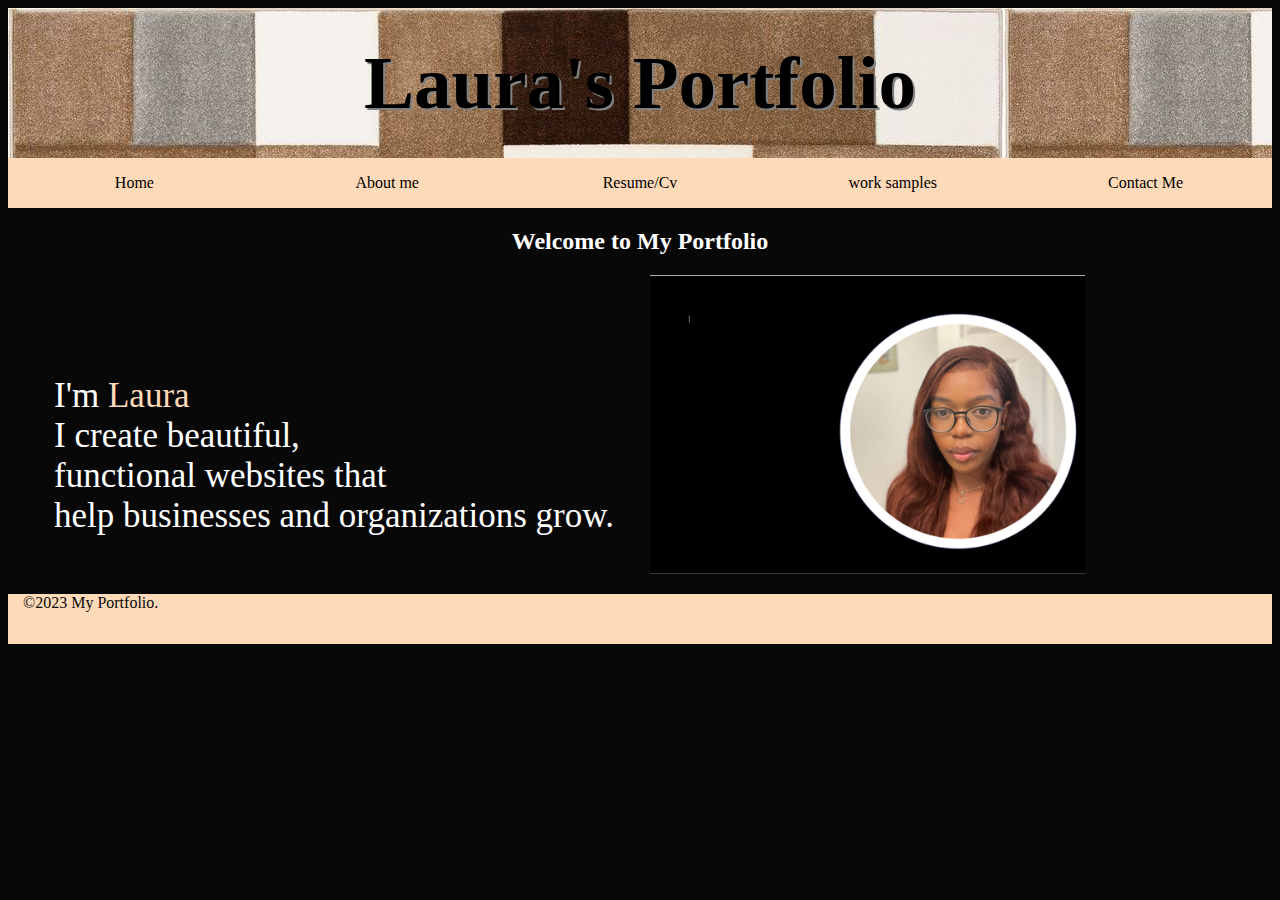
<file: index.html>
<!DOCTYPE html>
<html lang="en">
<head>
    <meta charset="UTF-8">
    <meta http-equiv="X-UA-Compatible" content="IE=edge">
    <meta name="viewport" content="width=device-width, initial-scale=1.0">
    <title>Laura's Portfolio</title>
    <link rel="stylesheet" href="css/index.css">
</head>
<style>
    #container{
        display: grid;
        grid-template-columns: 1fr;
        gap: 1em;
        justify-items: center;
    }

    @media (min-width: 480px){
        #container {
            grid-template-columns: 1fr 1fr;
            gap: 20px;
            width:100%;
            align-items: center;
        }
    }
    img{
        width: 70%;
        height: 35%;
        }
    #text {
        font-size: 35px;
        padding-left: 30px;
        padding-top: 10%;
    }
    span{
        color: peachpuff;

    }
    
</style>
<body>
    <header> 
        <h1 id="banner-text">Laura's Portfolio</h1>
    </header>
    <nav>
        <a href="index.html">Home</a>
        <a href="html/aboutme.html">About me</a>
        <a href="html/resume.html">Resume/Cv</a>
        <a href="html/worksamples.html">work samples</a>
        <a href="html/contactme.html">Contact Me</a>
    </nav>
    <!-- In my home page , I did a small introduction about me and add a picture-->
    <!-- and style in css-->
    <h2 id="Home">Welcome to My Portfolio</h2>

    <div id="container">
        <div class="big">
            <div id="text">
                <p>I'm <span>Laura</span> <br>
                    I create beautiful, <br>functional websites that <br>
                    help businesses and organizations grow.
                </p>
            </div>
        </div>
        <div class="big">
            <div id="image">
                <img src="asset/images/Screenshot 2023-05-17 at 10.23.43 AM copy.png" alt="girl picture">
            </div>
        </div>
    </div>

    <footer>
        <p class="footer">&copy;2023 My Portfolio.</p>
    </footer>
    
</body>
</html>
</file>
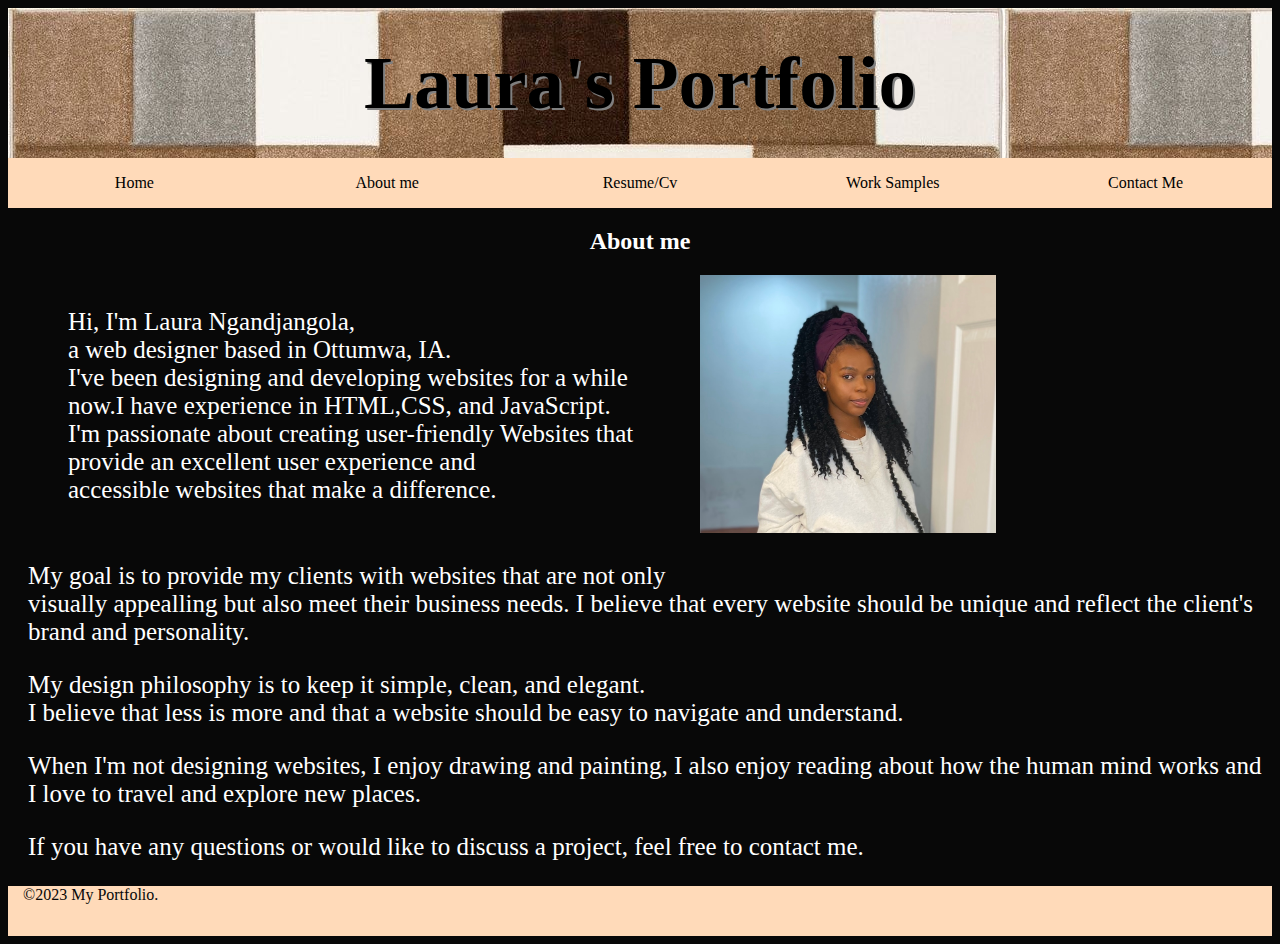
<file: html/aboutme.html>
<!DOCTYPE html>
<html lang="en">
<head>
    <meta charset="UTF-8">
    <meta http-equiv="X-UA-Compatible" content="IE=edge">
    <meta name="viewport" content="width=device-width, initial-scale=1.0">
    <title>Laura's Portfolio</title>
    <link rel="stylesheet" href="../css/index.css">
    <style>
        img{
        margin-right: 25%;
        margin-left: 0%;
        width: 50%;
        height: 55%;
        }
        
        .class{
            display: grid;
            grid-template-rows: 1fr
                                1fr;
        }
        #blog-post{
        display: grid;
        grid-template-columns: 1fr;
        gap: 1em;
        justify-items: center;
        }
        @media (min-width: 480px){
            #blog-post{
                grid-template-columns: 1fr 1fr ;
                gap: 20px;
                width:100%;
                align-items: center;
            }
        }
        div{
            padding-left: 20px;
        }
        #text{
            font-size: 25px;
        }
    </style>
</head>
<body>
    <header> 
        <h1 id="banner-text">Laura's Portfolio</h1>
    </header>
    <nav>
        <a href="../index.html">Home</a>
        <a href="aboutme.html">About me</a>
        <a href="resume.html">Resume/Cv</a>
        <a href="worksamples.html">Work Samples</a>
        <a href="contactme.html">Contact Me</a>
    </nav>
    
    <h2>About me</h2>
    <div class="contient">
        <div id="blog-post">
            <div>
                <p id="text">Hi, I'm Laura Ngandjangola,<br> a web designer based in Ottumwa, IA.<br>
                    I've been designing and developing websites for a while now.I have experience in HTML,CSS, and JavaScript. <br>
                    I'm passionate about creating user-friendly Websites that provide an excellent user experience and <br> 
                    accessible websites that make a difference.
                </p>
            </div>
            <div>
                <img src="../asset/images/IMG_9161.jpg" alt="pic of a girl">
            </div>
        </div>

            <p id="text">My goal is to provide my clients with websites that are not only <br>
                visually appealling but also meet their business needs.
                I believe that every website should be unique and reflect the client's brand and personality.</p>
            <p id="text">My design philosophy is to keep it simple, clean, and elegant.<br>
                I believe that less is more and that a website should be easy to navigate and understand.<br>
                </p>
            <p id="text"> When I'm not  designing websites, I enjoy drawing and painting, 
                I also enjoy reading about how the human mind works and I love to travel
                and explore new places.
            </p>
            <p id="text">If you have any questions or would like to discuss a project, feel free to contact me.</P>
    </div>

    <footer>
        <p class="footer">&copy;2023 My Portfolio.</p>
    </footer>
</body>
</html>
</file>
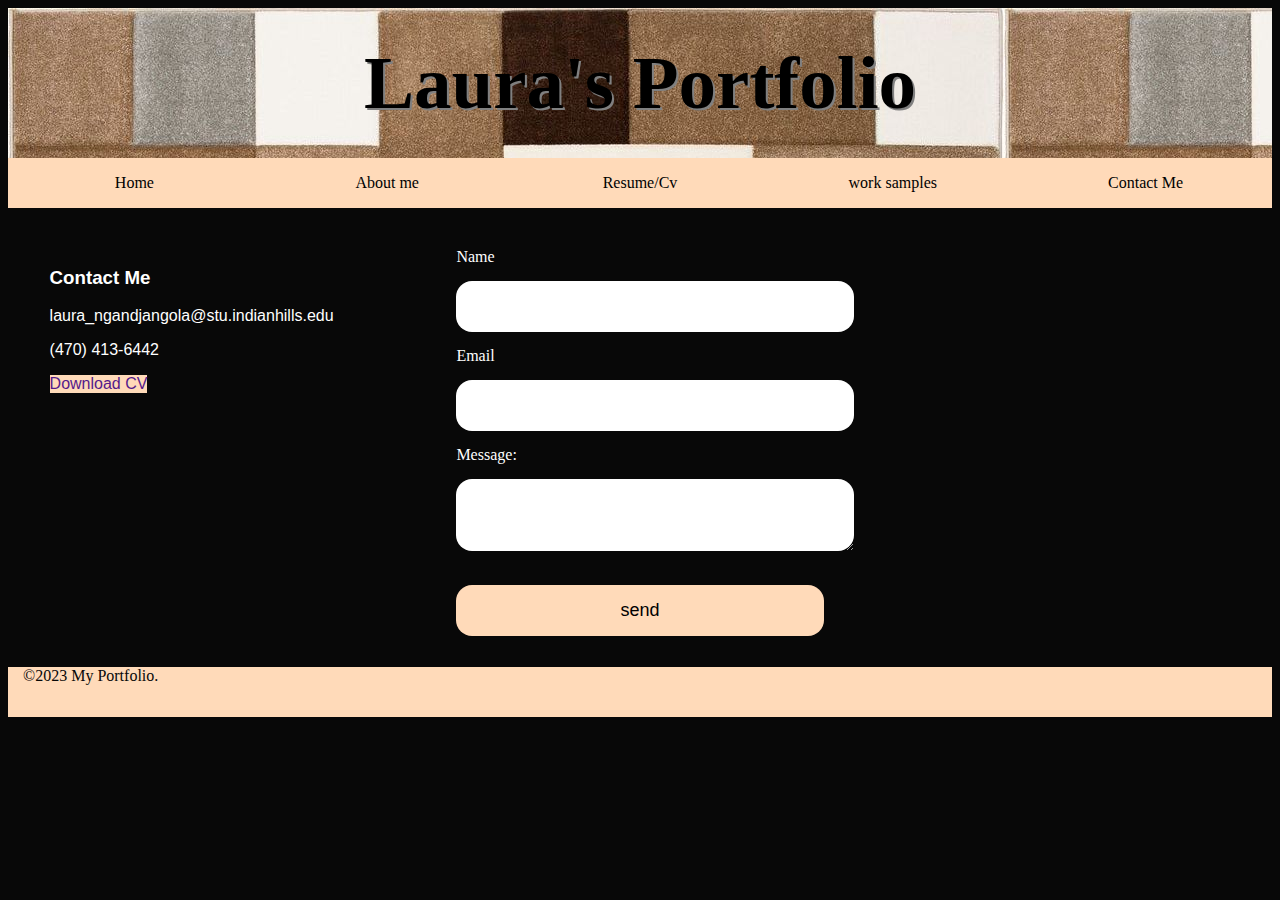
<file: html/contactme.html>
<!DOCTYPE html>
<html lang="en">
<head>
    <meta charset="UTF-8">
    <meta http-equiv="X-UA-Compatible" content="IE=edge">
    <meta name="viewport" content="width=device-width, initial-scale=1.0">
    <title>Laura's Portfolio</title>
    <link rel="stylesheet" href="../css/index.css">
    <style>
        #contact{
        display: grid;
        grid-template-columns: 1fr;
        gap: 1em;
        justify-items: center;
        }
        @media (min-width: 480px){
            #contact{
                display: grid;
                grid-template-columns: 1fr 1fr;
                gap: 20px;
                width: 50%;
            }
        }
        .contact-left{
            font: 1em sans-serif;
            font-size: medium;
            flex-basis: 35%;
            padding-left: 20%;
        }
        .contact-right{
            flex-basis: 60%;
            padding-left: 40%;
            padding-right: 0%;
        }
        .cv{
            display: inline-block;
            background-color: peachpuff;
            text-decoration: none;
        }
        .contact-right form{
            width: 200%;
        
        }
        form input, form textarea{
            width: 100%;
            border: 0;
            outline: none;
            background: white;
            padding: 15px;
            margin: 15px 0;
            font-size: 18px;
            border-radius: 16px;

        }
    </style>
</head>
<body>
    <header> 
        <h1 id="banner-text">Laura's Portfolio</h1>
    </header>
    <nav>
        <a href="../index.html">Home</a>
        <a href="aboutme.html">About me</a>
        <a href="resume.html">Resume/Cv</a>
        <a href="worksamples.html">work samples</a>
        <a href="contactme.html">Contact Me</a>
    </nav>
    <h2></h2>

    
    <div id="contact">
        <div class="contact-left">
            <h3>Contact Me</h3>
            <p>laura_ngandjangola@stu.indianhills.edu</p>
            <p>(470) 413-6442</p>
            <a href="" class="cv">Download CV</a>
        </div>
        <div class="contact-right">
            <form action="">
                <label for="name">Name</label>
                <input type="text" id="name" name="name"  required>
                <label for="email">Email</label>
                <input type="email" id="email" name="email"  required>
                <label for="message">Message:</label>
                <textarea name="message" row="6" id="message" required></textarea>
                <input type="submit" class="cv" value="send">
            </form> 
        </div>
    </div>

    <footer>
        <p class="footer">&copy;2023 My Portfolio.</p>
    </footer>
</body>
</html>
</file>
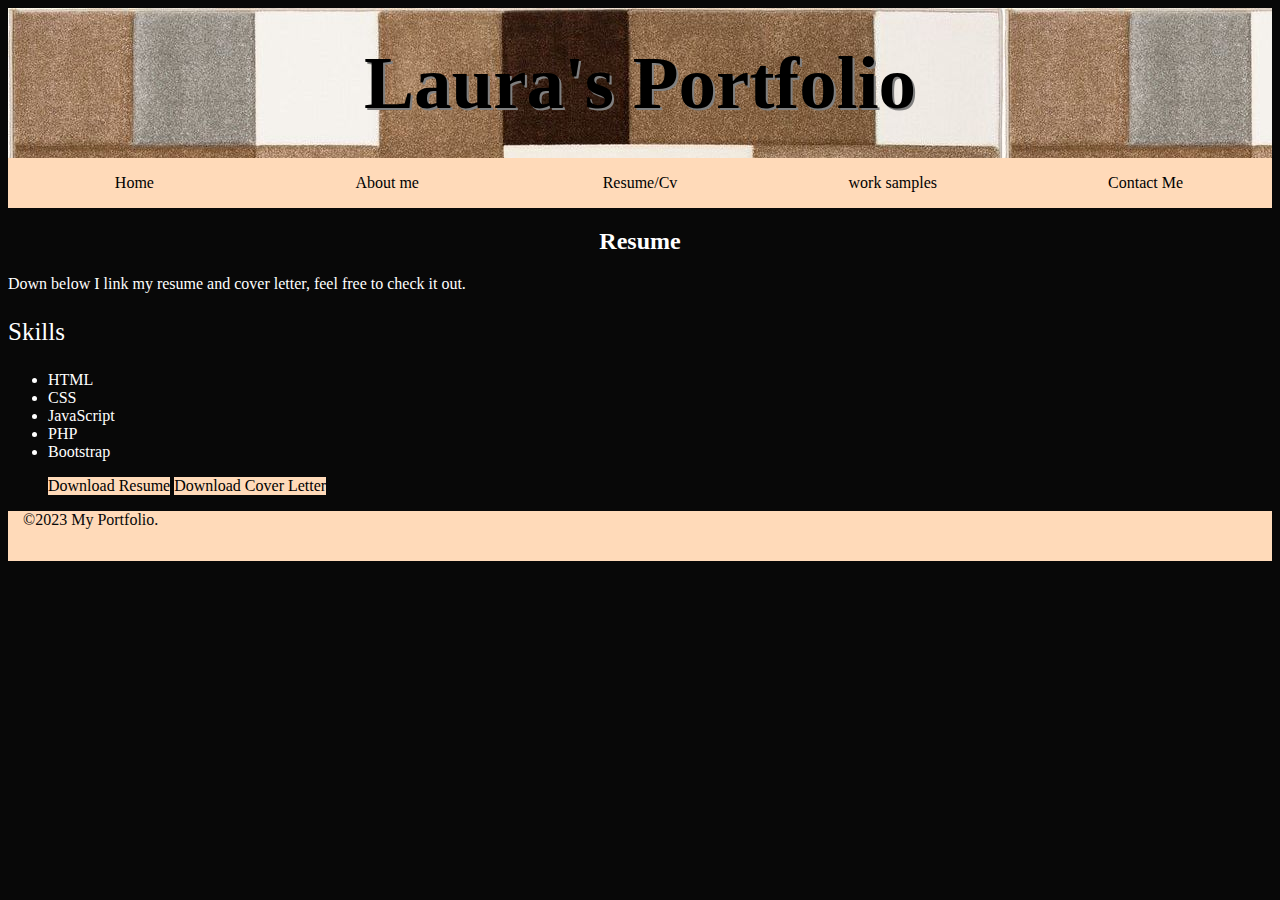
<file: html/resume.html>
<!DOCTYPE html>
<html lang="en">
<head>
    <meta charset="UTF-8">
    <meta http-equiv="X-UA-Compatible" content="IE=edge">
    <meta name="viewport" content="width=device-width, initial-scale=1.0">
    <title>Laura's Portfolio</title>
    <link rel="stylesheet" href="../css/index.css">
    <style>
        .cv{
            display: inline-block;
            color: black;
            background-color: peachpuff;
            text-decoration: none;
        }
        #text{
        font-size: 25px;
        }

    </style>
</head>
<body>
    <header> 
        <h1 id="banner-text">Laura's Portfolio</h1>
    </header>
    <nav>
        <a href="../index.html">Home</a>
        <a href="aboutme.html">About me</a>
        <a href="resume.html">Resume/Cv</a>
        <a href="worksamples.html">work samples</a>
        <a href="contactme.html">Contact Me</a>
    </nav>
    <h2>Resume</h2>
    <p>Down below I link my resume and cover letter, feel free to check it out.</p>
    <p id="text">Skills</p>
            <ul>
                <li>HTML</li>
                <li>CSS</li>
                <li>JavaScript</li>
                <li>PHP</li>
                <li>Bootstrap</li>
            </ul>
    <!-- Here i found a way to put my resume and cover letter-->
    <!-- Everytime the user will click the link, the resume and cover letter will download directly
    to the user computer or device -->
    <ul>
        <a href="../asset/images/Draft 3 RESUME.docx" download class="cv">Download Resume</a>
        <a href="../asset/images/final Cover letter.docx" download class="cv">Download Cover Letter</a>
    </ul>

    <footer>
        <p class="footer" >&copy;2023 My Portfolio.</p>
    </footer>
</body>
</html>
</file>
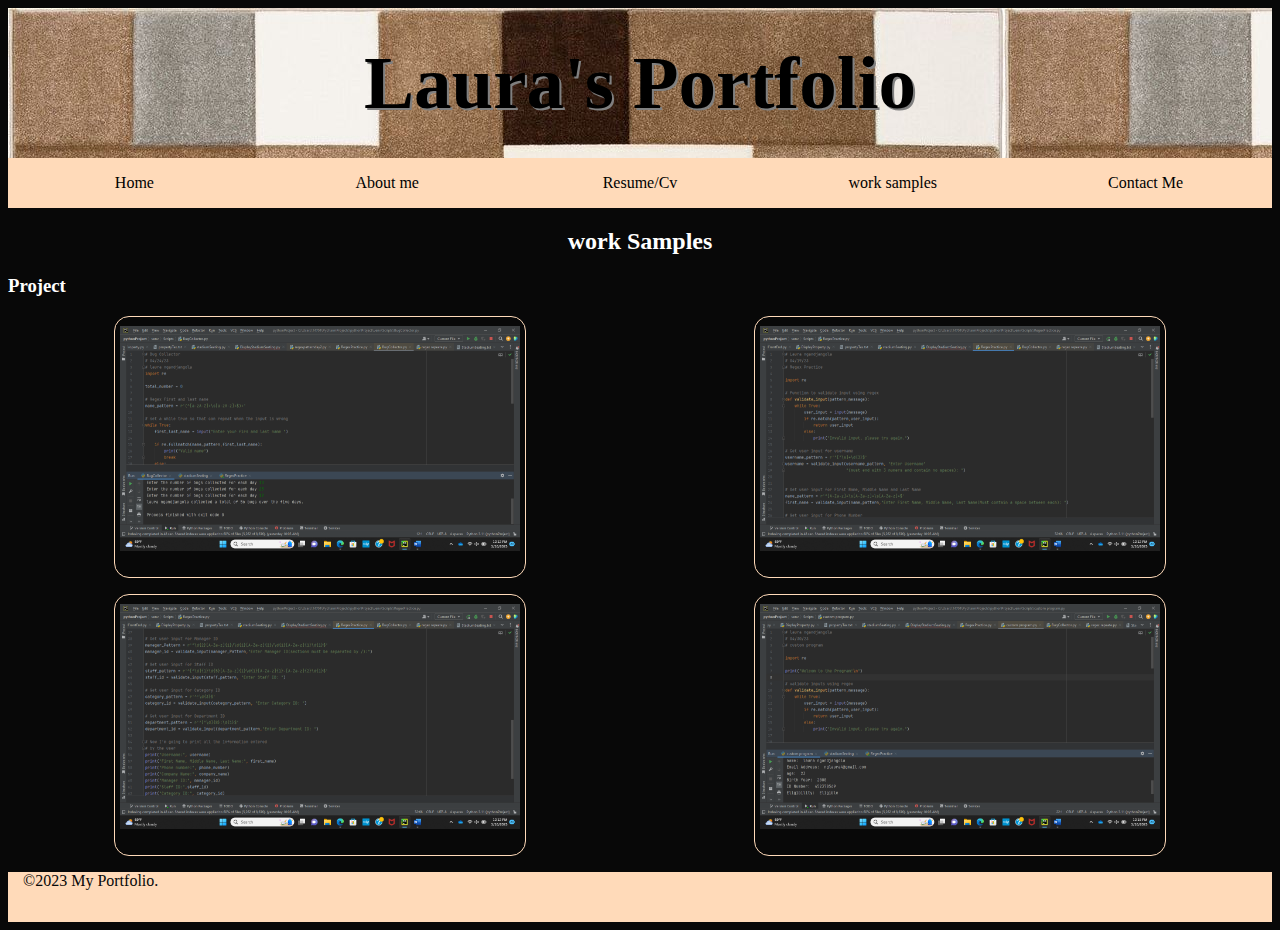
<file: html/worksamples.html>
<!DOCTYPE html>
<html lang="en">
<head>
    <meta charset="UTF-8">
    <meta http-equiv="X-UA-Compatible" content="IE=edge">
    <meta name="viewport" content="width=device-width, initial-scale=1.0">
    <title>Laura's Portfolio</title>
    <link rel="stylesheet" href="../css/index.css">
    <style>
        img{
            height: 250px;
            object-fit: contain;
        }
        .project-card{
            width: 400px;
            height: 250px;
            display: flex;
            flex-direction: column;
            justify-content: center;
            border: 1px solid peachpuff;
            border-radius: 15px;
            padding: 5px;
        }
        .project-info{
            display: flex;
            justify-content: space-around;
        }
        #project-list{
            display: grid;
            grid-template-columns: 1fr;
            gap: 1em;
            justify-items: center;
        }
        @media (min-width: 480px) {
            #projrct-list {
                grid-template-columns: 1fr 1fr;
            }
        }
        @media (min-width: 700px) {
            #project-list {
                grid-template-columns: 1fr 1fr;
            }
        }
    </style>
</head>
<body>
    <header> 
        <h1 id="banner-text">Laura's Portfolio</h1>
    </header>
    <nav>
        <a href="../index.html">Home</a>
        <a href="aboutme.html">About me</a>
        <a href="resume.html">Resume/Cv</a>
        <a href="worksamples.html">work samples</a>
        <a href="contactme.html">Contact Me</a>
    </nav>
    <h2>work Samples</h2>

    <h3>Project</h3>
    
    
    <div id="project-list">
        <div class="project-card">
            <img src="../asset/images/Screenshot (1).png" alt="projet picture">
            <div class="projet-info">
                <P></P>
            </div>
        </div>
        <div class="project-card">
            <img src="../asset/images/Screenshot (2).png" alt="projet picture">
            <div class="projet-info">
                <P></P>
            </div>
        </div>
        <div class="project-card">
            <img src="../asset/images/Screenshot (3).png" alt="projet picture">
            <div class="projet-info">
                <p></p>
            </div>
        </div>
        <div class="project-card">
            <img src="../asset/images/Screenshot (4).png" alt="projet picture">
            <div class="projet-info">
                <p></p>
            </div>
        </div>
    </div>

    <footer>
        <p class="footer">&copy;2023 My Portfolio.</p>
    </footer>
</body>
</html>
</file>
<file: css/index.css>
header {
    background-image: url("../asset/images/brownimages.jpg");
    color: black;
    height: 150px;
    display: flex;
    align-items: center;
    justify-content: center;
} 
nav {

display: flex;
align-items: center;
justify-content: center;
background-color: peachpuff;
height: 50px;
}
nav a {
    width: 100%;
    height: 50px;
    line-height: 50px;
    text-decoration: none;
    text-align: center;
    color: black;
    align-self: center;
}
a:hover {
    color: black;
    background-color: white;
} 
#banner-text{
    font-size: 75px;
    text-shadow: 2px 2px gray;
    text-align: center;
}
h2{
    display: flex;
    justify-content: center;
}

body{
    background: #080808;
    color: #fff;
}
footer{
    height: 50px;
    background-color: peachpuff;
}
.footer{
    margin-left: 15px;
    color: #080808;
}
</file>
